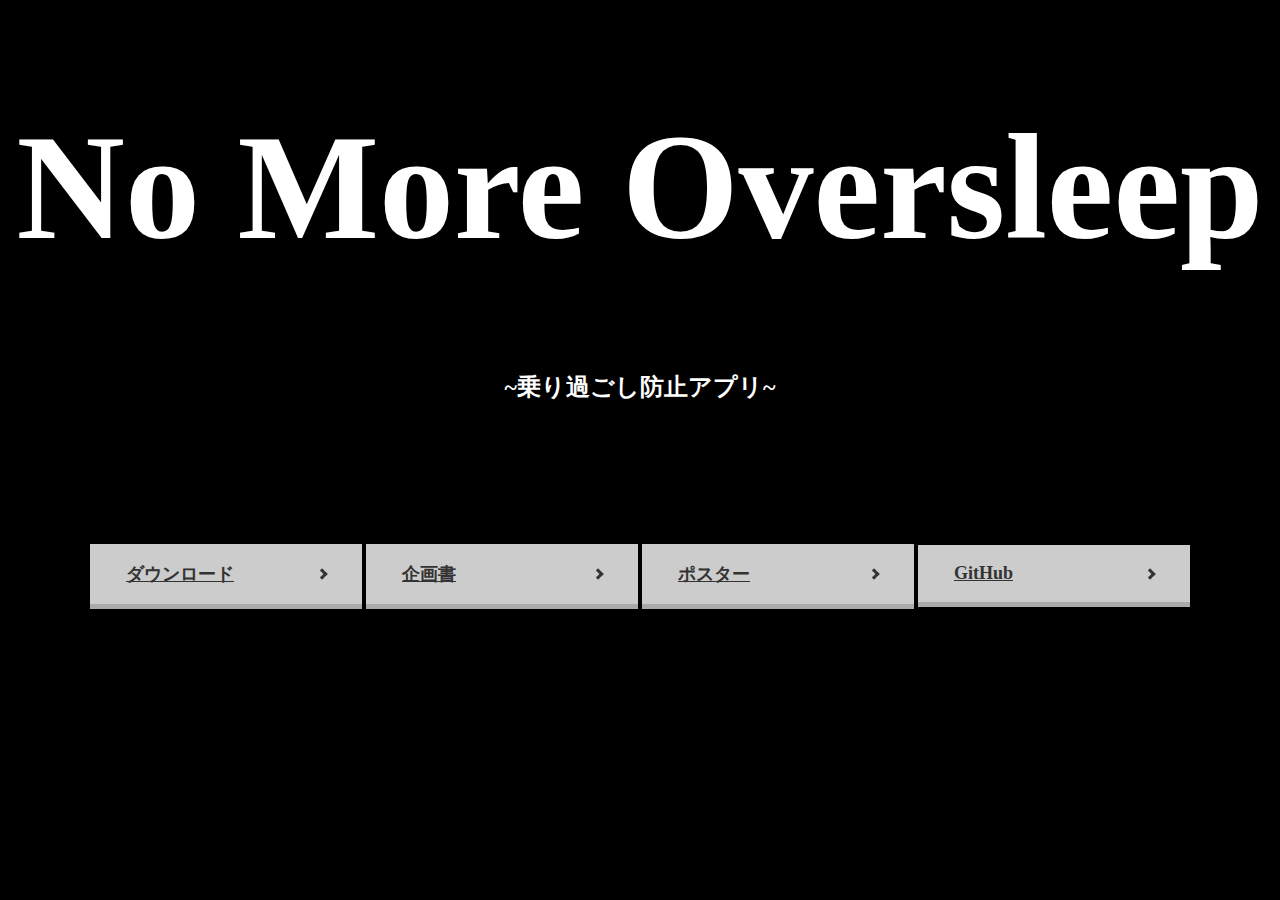
<file: index.html>
<!DOCTYPE html>
<html lang="en">
  <head>
    <meta charset="utf-8" />
    <meta name="viewport" content="width=device-width, initial-scale=1.0">

    <title>NoMoreOversleep</title>

    <link rel="stylesheet" type="text/css" href="css/style.css">


  </head>

  <body>
      <h1>No More Oversleep</h1>
      <h2>~乗り過ごし防止アプリ~</h2>
      <table>
        <tr>
          <td>
            <div class="button05">
              <a href="app-release.apk"　download="app-release.apk">ダウンロード</a>
            </div>
          </td>
          <td>
            <div class="button05">
              <a href="No More Oversleep.pdf">企画書</a>
            </div>
          </td>
          <td>
            <div class="button05">
              <a href="NoMorePoster.pdf">ポスター</a>
            </div>
          </td>
          <td>
            <div class="button05">
              <a href="https://github.com/yutaketsugu/NoMoreOversleep.io">GitHub</a>
            </div>
          </td>
        </tr>
      </table>
  </body>
</html>
</file>
<file: css/style.css>
body {
    background-color: black;
    color: white;
}

h1 {
    padding: 0px 0 120px 0;
    color: white;
    text-align: center;
    width: 100%;
    height: 50px;
    font-size: 150px;
}

h2 {
    text-align: center;
    height: 150px;
}

p {
    padding: 120px 0 120px 0;
    color: red;
    text-align: center;
}

table {
    margin: auto;
}

div {
    display: flex;
    justify-content: center;
}
    

.button05 a {
    display: flex;
    justify-content: space-between;
    align-items: center;
    margin: 0 auto;
    padding: 1em 2em;
    width: 200px;
    color: #333;
    font-size: 18px;
    font-weight: 700;
    background-color: #cccccc;
    box-shadow: 0 5px 0 #aaaaaa;
    transition: 0.3s;
  }
  
.button05 a::after {
    content: '';
    width: 5px;
    height: 5px;
    border-top: 3px solid #333333;
    border-right: 3px solid #333333;
    transform: rotate(45deg);
}
  
.button05 a:hover {
    transform: translateY(3px);
    text-decoration: none;
    box-shadow: 0 2px 0 #aaaaaa;
}
</file>
